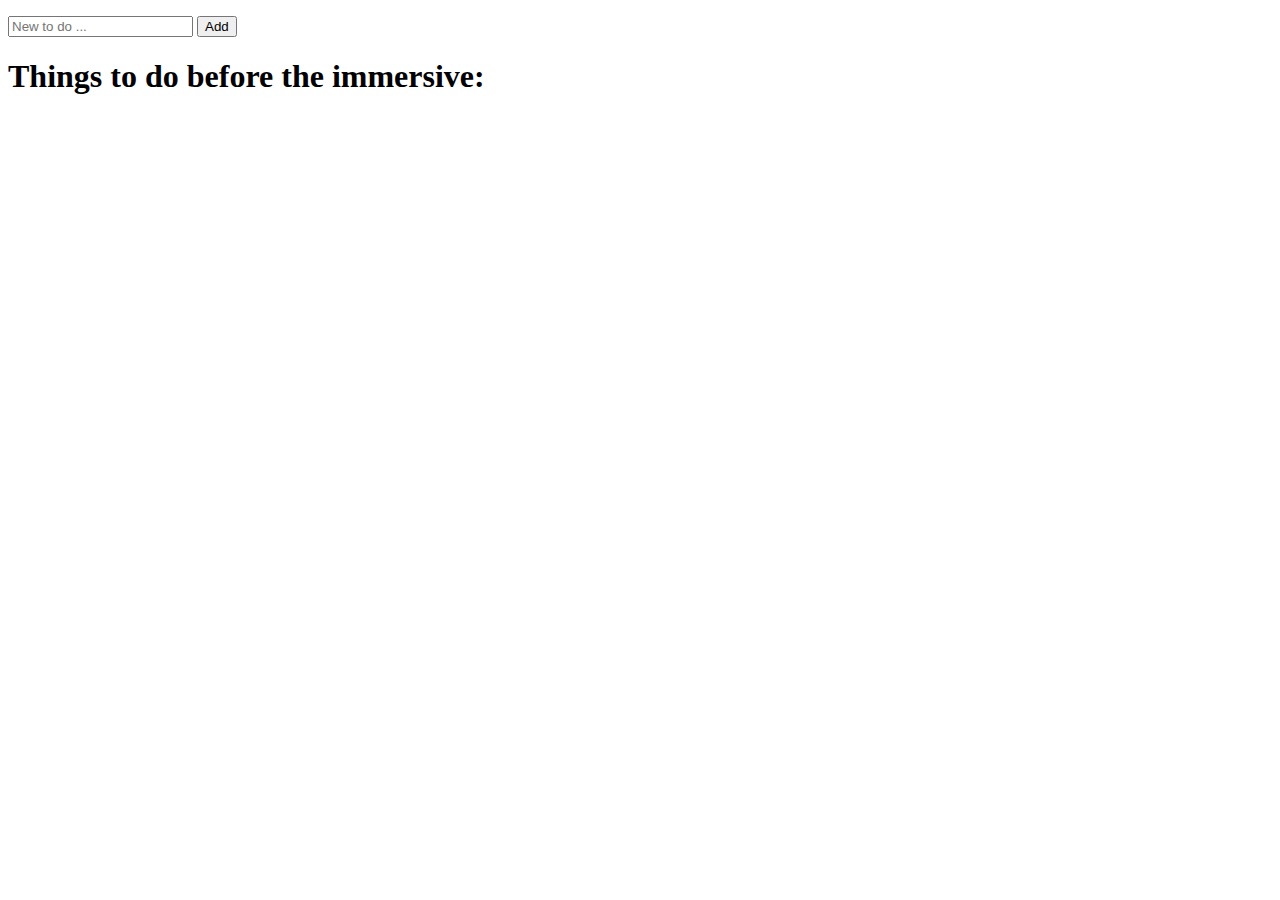
<file: Part 3/index.html>
<!DOCTYPE html>
<html>
    <head>
        <title> To Do List</title>
        <link rel="stylesheet" href="mohstylesheet.css" 
    </head>
<body>
    <div class="toDoDiv">
        <p>
            <input type="text" id="inputToDO" class="textinput" placeholder="New to do ... " />
            <button id="addBtn" class="btnSend"> Add</button>
        </p>
        <h1>Things to do before the immersive:</h1>
        <ul>
            
        </ul>
    
    </div>
</body>
</file>
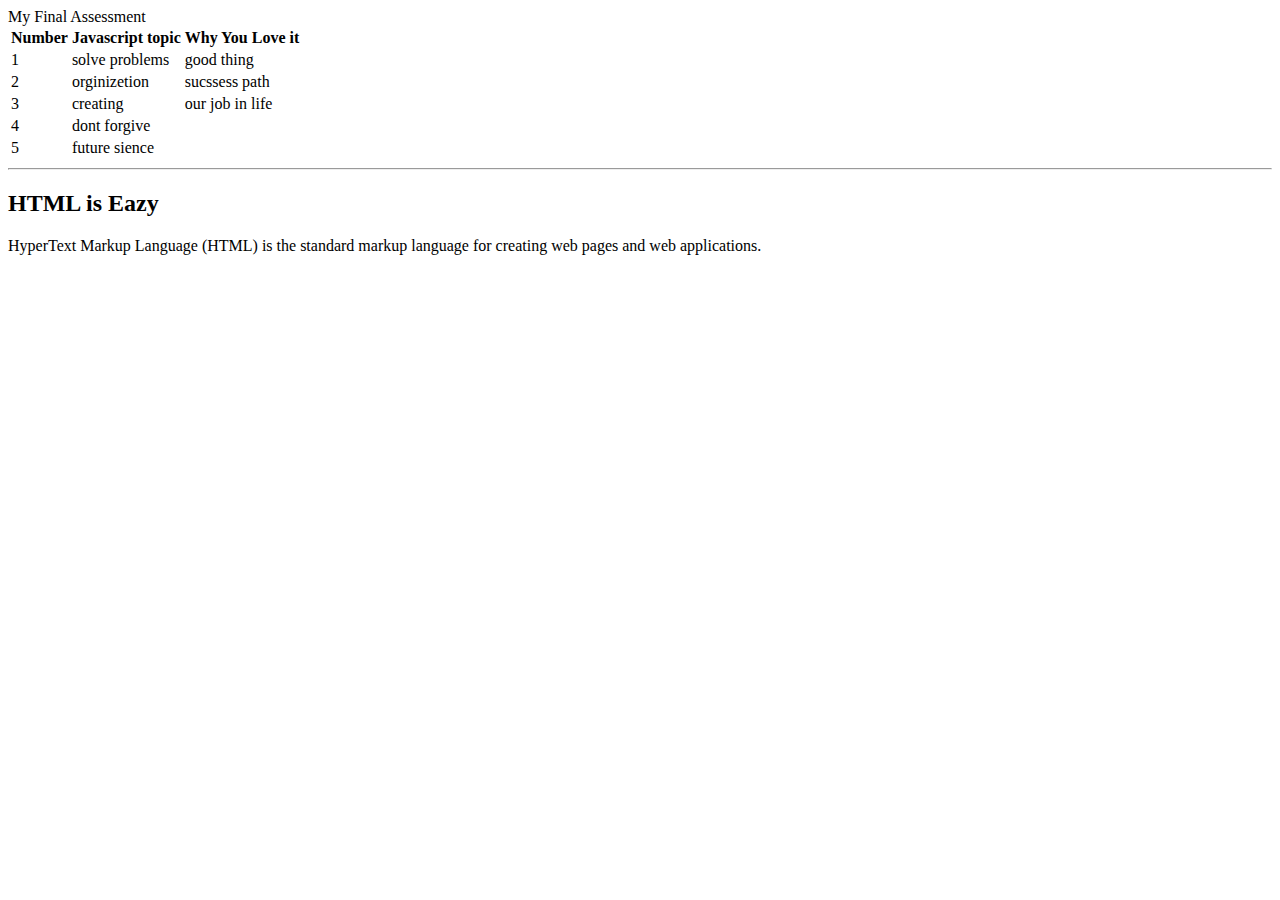
<file: Part 3/html_mohammad.html>
<!Doctype html>
<head>
<tittle>My Final Assessment<tittle>
<link rel="html doc" href="page2.html" 
 </head>

 <body>
<table>
  <tr>
    <th>Number</th>        
    <th>Javascript topic</th>
    <th>Why You Love it</th>
  </tr>
  <tr>
    <td>1</td>
    <td>solve problems</td>
    <td>good thing</td>
  </tr>
  <tr>
    <td>2</td>
    <td>orginizetion</td>
    <td>sucssess path</td>
  </tr>
  <tr>
    <td>3</td>
    <td>creating</td>
    <td>our job in life</td>
  </tr>
  <tr>
    <td>4</td>
    <td>dont forgive</td>
    <td></td>
  </tr>
  <tr>
    <td>5</td>
    <td>future sience</td>
    <td></td>
  </tr>
 </table>
 <hr>
 <div id="myInfo">
 	<h2>HTML is Eazy</h2>
           <p> HyperText Markup Language (HTML) is the standard markup language for creating web pages and web applications. 
 	</p>
 </div>


 </body>
</file>
<file: Part 3/mohstylesheet.css>
body(background-color: #74992e)
</file>
